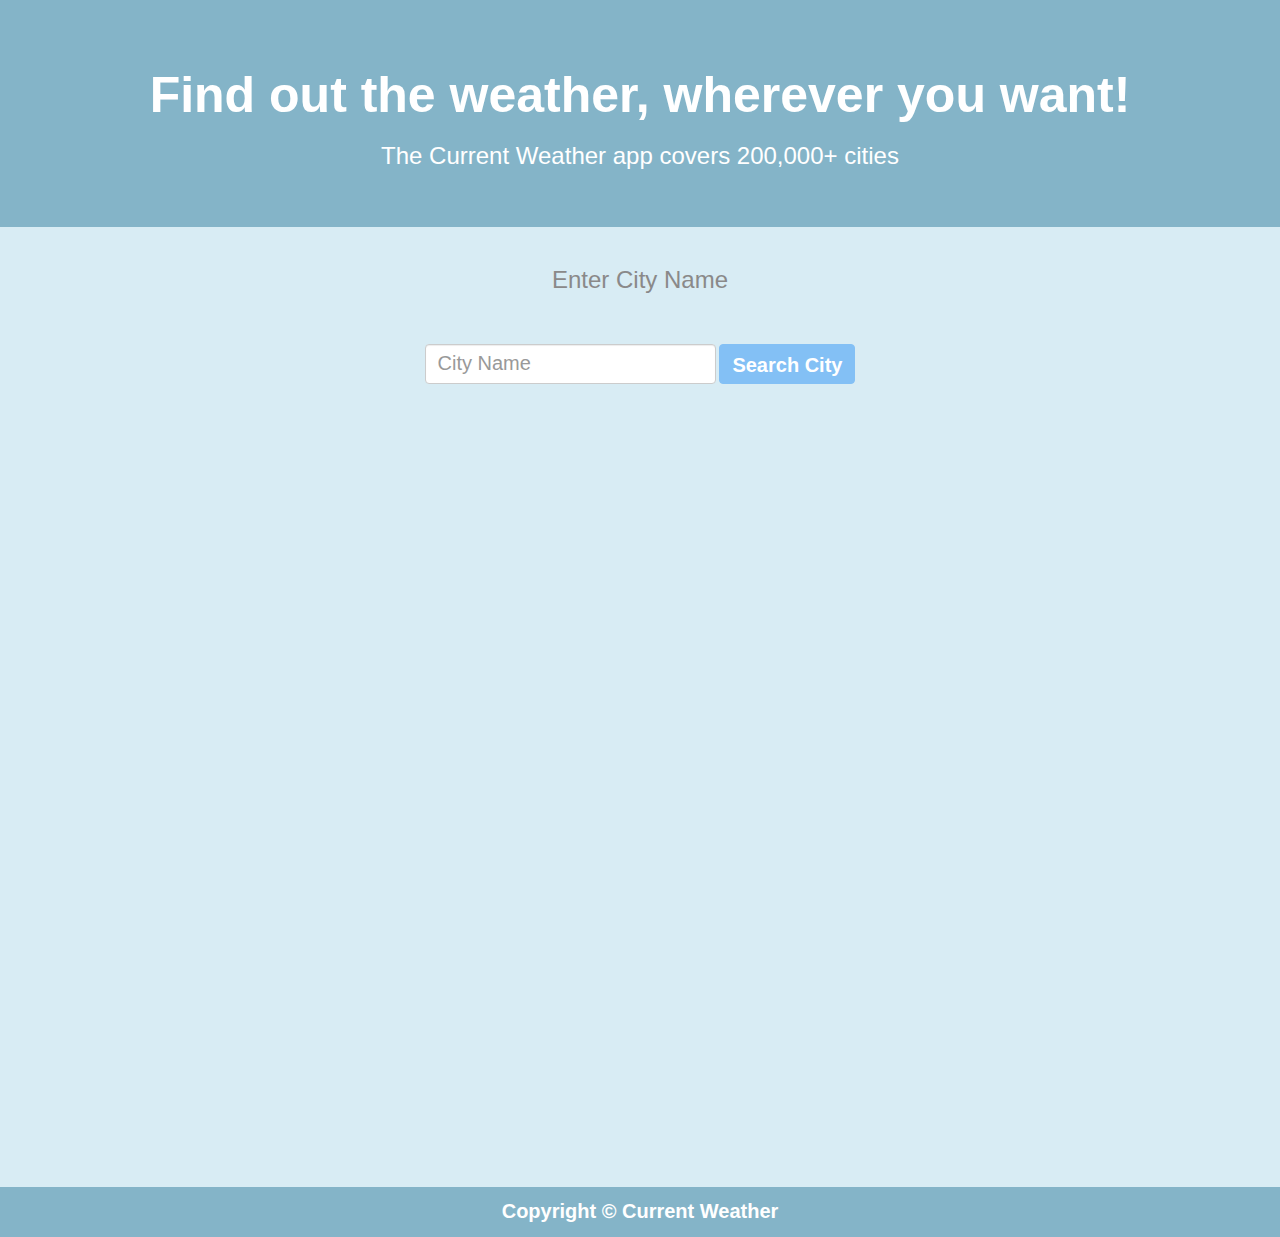
<file: index.html>
<!DOCTYPE html>
<html lang="en-US">

<head>
    <meta charset="utf-8">
    <meta name="viewport" content="width=device-width, initial-scale=1">
    <title>Current Weather Information</title>

    <link rel="stylesheet" href="https://maxcdn.bootstrapcdn.com/bootstrap/3.3.7/css/bootstrap.min.css" type="text/css" />
    <link rel="stylesheet" href="assets/css/style.css" type="text/css" />
</head>
<body>

<div class="jumbotron">
    <h2 class = "text-center title">Find out the weather, wherever you want!</h2>
    <h3 class = "text-center ">The Current Weather app covers 200,000+ cities</h3>
</div>    
    
<div class="container main">
    <div class="row subTitle">
        <h3 class = "text-center text-primary">Enter City Name</h3>
        <span id="error"></span>
    </div>
    <div class="row form-group form-inline" id="rowDiv">
        
        <input type="text" name="city" id="city" class="form-control" placeholder="City Name"/>
        <button id= "submitWeather" class="btn btn-primary">Search City</button>
    </div>
    
    <div id="show">
        
        
    </div>
</div>
<div class="footer">
    <div class="container">
        <div class="row text-center" >
            <p class = "footerText">Copyright &copy Current Weather </p>
        </div>
    </div>
</div>
    
<script src="https://ajax.googleapis.com/ajax/libs/jquery/3.2.1/jquery.min.js"></script>    
<script src="https://stackpath.bootstrapcdn.com/bootstrap/4.3.1/js/bootstrap.min.js" integrity="sha384-JjSmVgyd0p3pXB1rRibZUAYoIIy6OrQ6VrjIEaFf/nJGzIxFDsf4x0xIM+B07jRM" crossorigin="anonymous"></script>
<script type="text/javascript" src="assets/js/weather.js"></script>
</body>

</html>
</file>
<file: assets/css/style.css>
body{
    background-color: #b2d9ea82
}
.jumbotron{
    margin-bottom:0;
    color:white;
    background-color:#84B4C8;
}

.title{
    font-size:50px; font-weight:600;
}

.main{
    height:950px;
}

.subTitle{
    margin-bottom:20px;
    margin-top:20px;
}

.text-primary{
    color:#8a8989; 
}

.btn-primary{
    background-color: #83c0f5;
    border-color: #83c0f5;
}

.footerText{
    color:white;
    font-size:20px;
    font-weight:bold;
    margin-top:10px
}

#rowDiv{
    margin:auto;
    text-align: center;
    width:60%;
}

input[type="text"]{
    height: 40px;
    font-size: 20px;
    margin-top: 20px;
}

#submitWeather{
    height: 40px;
    font-size: 20px;
    font-weight: bold;
    margin-top: 20px;
}

#show{
    margin:auto;
    width:60%
}

.footer{
    background-color: #84B4C8;
    width: 100%;
    height:50px;
    margin-top: 10px;
    bottom: 0;
}
</file>
